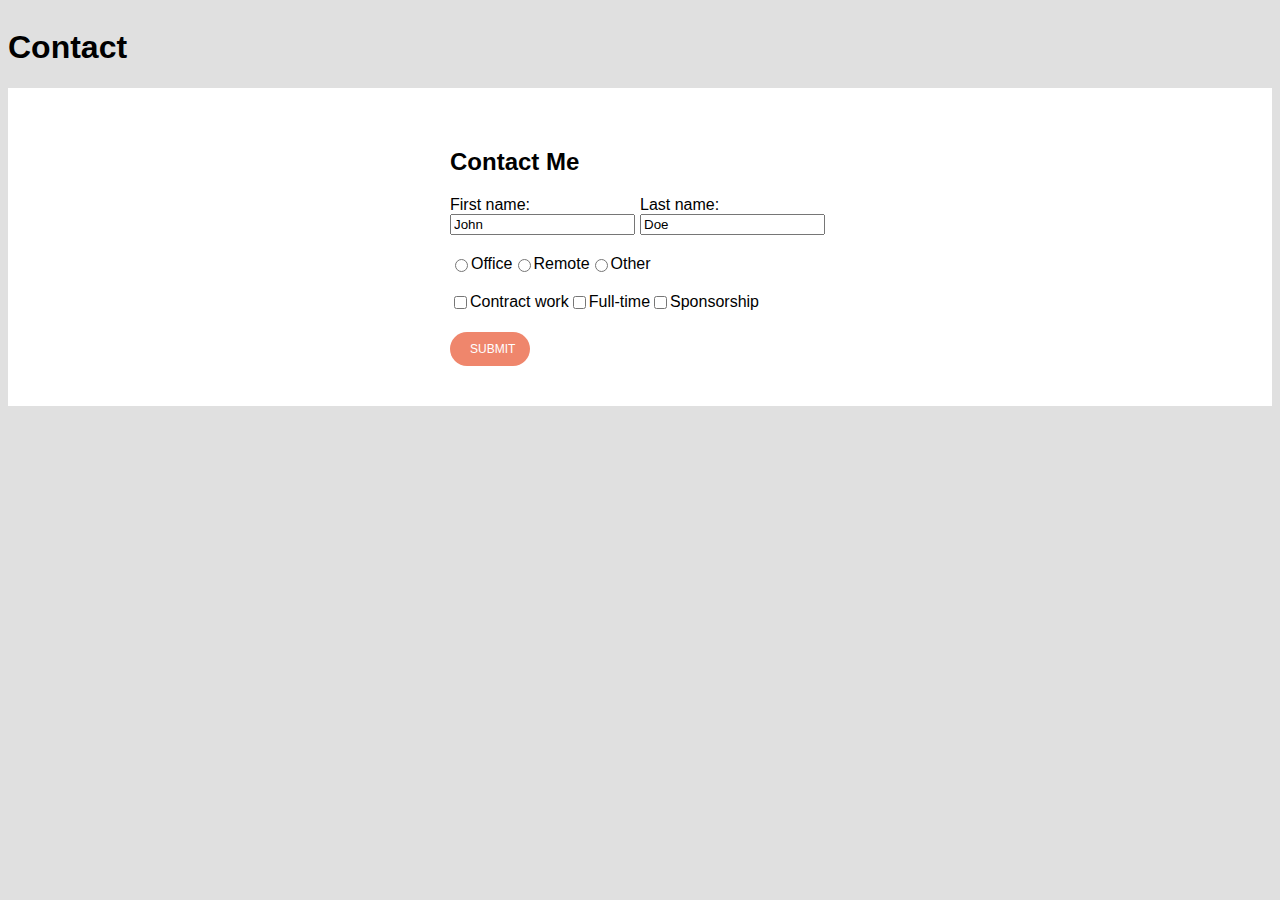
<file: pages/contact.html>
<!DOCTYPE html>
<html>

<head>
    <link rel="stylesheet" href="../src/styles.css" />
    <link />
    <title>Contact</title>
    <meta charset="UTF-8" />
</head>

<body>
    <h1>Contact</h1>
    <section>
        <form>
            <h2>Contact Me</h2>
            <div class="input-section">
                <div class="input-group">
                    <label for="first-name">First name:</label>
                    <input type="text" id="first-name" name="first-name" value="John"></input>
                </div>
                <div class="input-group">
                    <label for="last-name">Last name:</label>
                    <input type="text" id="last-name" name="last-name" value="Doe"></input>
                </div>
            </div>
            <div class="input-section">
                <input type="radio" id="office" name="office" value="office"></input>
                <label for="office">Office</label>
                <input type="radio" id="remote" name="remote" value="remote"></input>
                <label for="remote">Remote</label>
                <input type="radio" id="other" name="other" value="other"></input>
                <label for="other">Other</label>
            </div>
            <div class="input-section">
                <input type="checkbox" id="contract" name="contract" value="contract"></input>
                <label for="contract">Contract work</label>
                <input type="checkbox" id="full-time" name="full-time" value="full-time"></input>
                <label for="full-time">Full-time</label>
                <input type="checkbox" id="sponsorship" name="sponsorship" value="sponsorship"></input>
                <label for="sponsorship">Sponsorship</label>
            </div>
            <input class="button" type="submit" value="submit"></input>
        </form>
    </section>
</body>

</html>
</file>
<file: src/styles.css>
body {
  display: flex;
  flex-direction: column;
  font-family: "Roboto", sans-serif;
  background-color: #e0e0e0;
}

nav {
  width: 100%;
  height: 50px;
  display: flex;
  justify-content: space-between;
}

li {
  margin: 15px 5px;
}

.logo {
  height: 30px;
  margin: 15px 30px;
}

section {
  width: 100%;
  background-color: #ffffff;
  display: flex;
  align-items: center;
  justify-content: center;
  flex-wrap: wrap;
  padding: 40px 0 0 0;
}

.about-me {
  width: 300px;
  margin: 5px;
  display: flex;
  justify-content: space-evenly;
}

.info {
  max-width: 300px;
  margin: 30px;
}

#main {
  box-shadow: 2px 2px 5px grey;
}

.hero {
  width: 100%;
  display: flex;
  justify-content: space-between;
  flex-wrap: wrap;
}

.hero-info {
  margin: 30px;
  max-width: 300px;
}

.hero-image {
  height: 300px;
  width: 300px;
  margin: 30px;
}

@media only screen and (max-width: 700px) {
  .hero-info {
    max-width: 700px;
  }

  .hero-image {
    visibility: hidden;
    height: 0px;
  }
}

.styled-break {
  width: 30px;
  height: 5px;
  background-color: #a17df4;
  border-radius: 2.5px;
  margin: 30px 0 30px 0;
}

.avatar {
  width: 180px;
  height: 190px;
  border-radius: 90px;
}

#name {
  font-size: 45px;
}

.test {
  width: 30px;
  height: 30px;
  background-color: red;
  margin: 5px;
}

.button {
  border: 0;
  padding: 10px 20px;
  font-size: 20px;
  background-color: #ef866c;
  width: 80px;
  border-radius: 20px;
  color: #ffffff;
  text-transform: uppercase;
  font-size: 12px;
  text-align: center;
}

.button:hover {
  background-color: #ef744b;
}

.button:active {
  box-shadow: inset -2px -2px 3px rgba(255, 255, 255, 0.6);
}

form {
  margin: 0 0 40px 0;
}

.input-section {
  margin: 20px 0;
  display: flex;
}
.input-group {
  display: flex;
  flex-direction: column;
  margin: 0 5px 0 0;
}

@media only screen and (min-width: 500px) {
  footer {
    background-color: blue;
  }
}

.far {
  margin: 3px;
}

footer {
  font-family: Arial, Helvetica, sans-serif;
  display: flex;
  justify-content: center;
}

a {
  text-decoration: none;
  color: black;
}

a:hover {
  color: orangered;
}

a:active {
  color: purple;
}

.hamburger {
  border: 0;
  background-color: transparent;
  margin-top: 15px;
}

.hamburger:focus {
  outline: none;
}

.nav-bar {
  display: none;
}

.nav-bar.show {
  display: flex;
  flex-direction: column;
  list-style-type: none;
  text-transform: uppercase;
  font-size: 12px;
}

.nav-bar li {
  background-color: white;
  padding: 5px 30px;
  border-radius: 4px;
  margin: 5px;
}

@media only screen and (min-width: 500px) {
  .hamburger {
    display: none;
  }

  .nav-bar {
    display: flex;
    justify-content: flex-end;
    list-style-type: none;
    text-transform: uppercase;
    font-size: 12px;
  }

  .nav-bar li {
    margin: 0;
    padding: 10px;
    background-color: transparent;
  }
}
</file>
